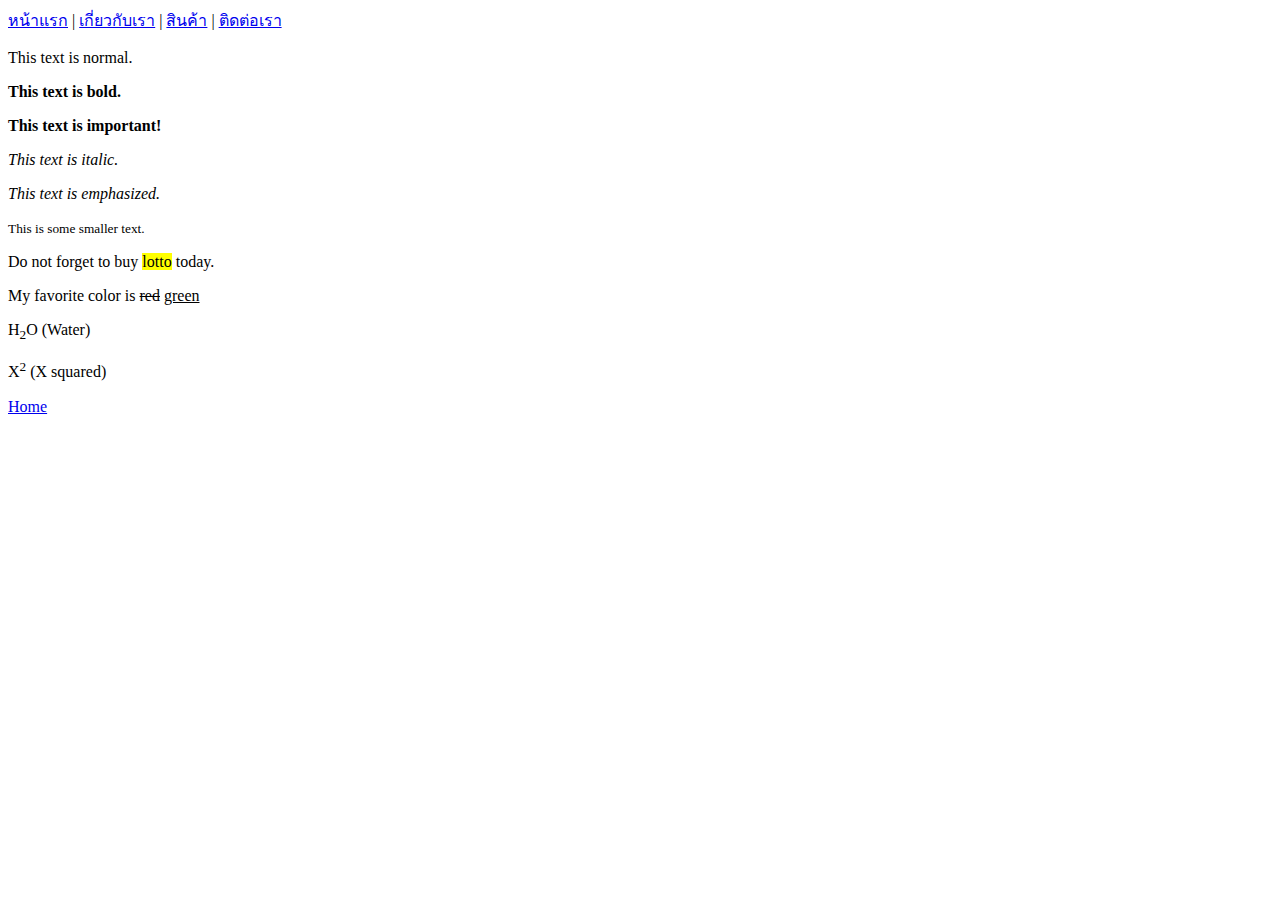
<file: pages/pages.html>
<!DOCTYPE html>
<html>
<head>
    <meta charset="UTF-8">
    <title>Basic Html2</title>
</head>
<body>
    <nav>
    <a href="index.html">หน้าแรก</a> |
    <a href="about.html">เกี่ยวกับเรา</a> |
    <a href="products.html">สินค้า</a> |
    <a href="contact.html">ติดต่อเรา</a>
</nav>
    <p>This text is normal.</p>
    <p><b>This text is bold.</b></p>
    <p><strong>This text is important!</strong></p>
    <p><i>This text is italic.</i></p>
    <p><em>This text is emphasized.</em></p>
    <p><small>This is some smaller text.</small></p>
    <p>Do not forget to buy <mark>lotto</mark> today.</p>
    <p>My favorite color is <del>red</del> <ins>green</ins></p>
    <p>H<sub>2</sub>O (Water)</p>
    <p>X<sup>2</sup> (X squared)</p>
    <a href="index.html">Home</a>
</body>
</html>
</file>
